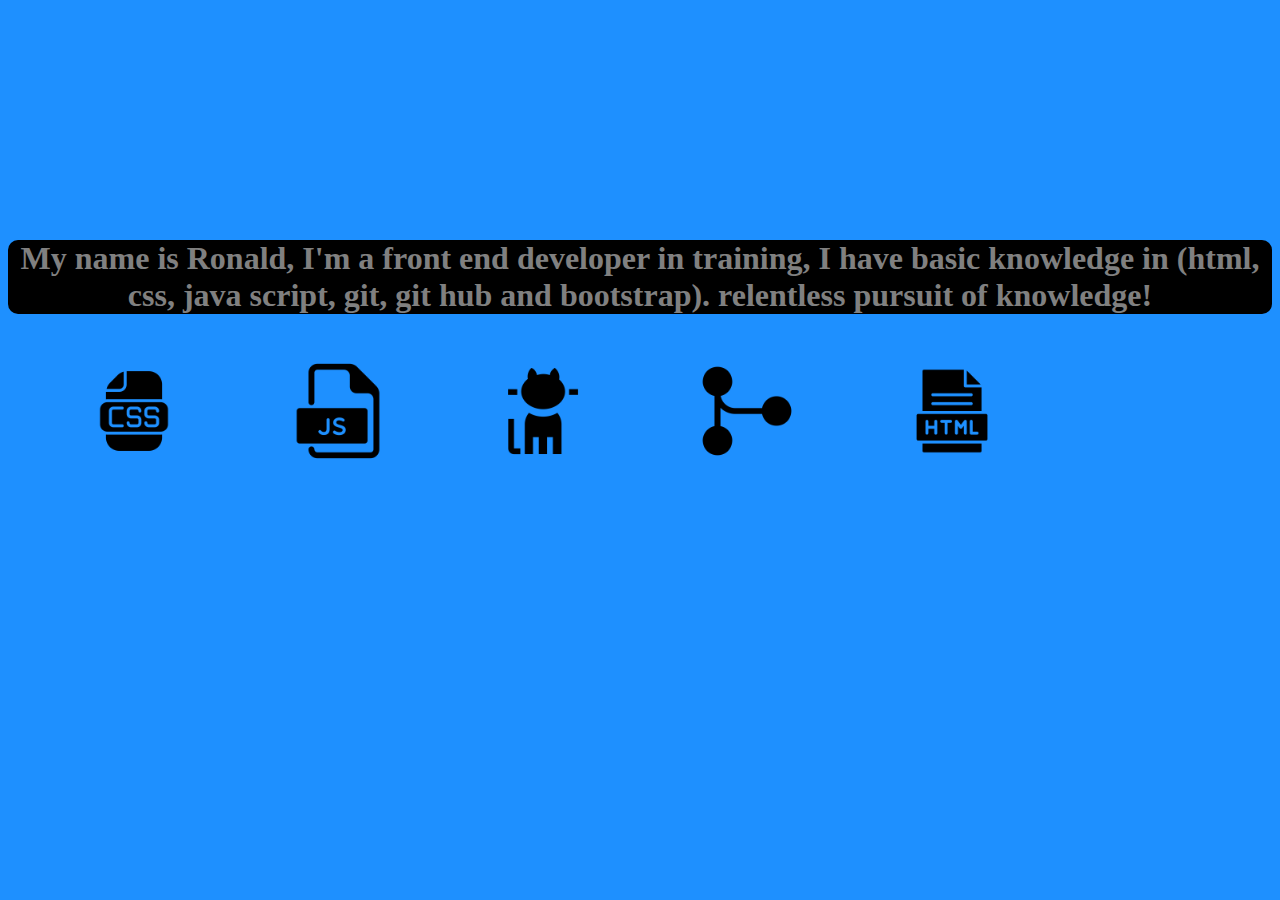
<file: sobre.html>
<!DOCTYPE html>
<html lang="pt-br">

<head>
    <meta charset="UTF-8">
    <meta http-equiv="X-UA-Compatible" content="IE=edge">
    <meta name="viewport" content="width=device-width, initial-scale=1.0">
    <title>SOBRE MIM</title>

    <style>
        body {
            background-color:dodgerblue;
            font-family:'Times New Roman', Times, serif;

        }

        h1{
            background-color: black;
            color: gray;
            margin-top: 19%;
            text-align: center;
            align-items: center;
            border-radius: 10px;
            
        }
        .logomarca img{
            width: 150px;
            margin-left: 4%;
            
            
        }
    </style>

</head>

<body>
    <div>
        <h1>
            My name is Ronald, I'm a front end developer in training, 
            I have basic knowledge in (html, css, java script, git, 
            git hub and bootstrap). relentless pursuit of knowledge!
        </h1>

    </div>
    <div class="logomarca">
        <img src="img/download (1).png" alt="">
        <img src="img/download (2).png" alt="">
        <img src="img/download (3).png" alt="">
        <img src="img/download (4).png" alt="">
        <img src="img/download.png" alt="">

    </div>

</body>

</html>
</file>
